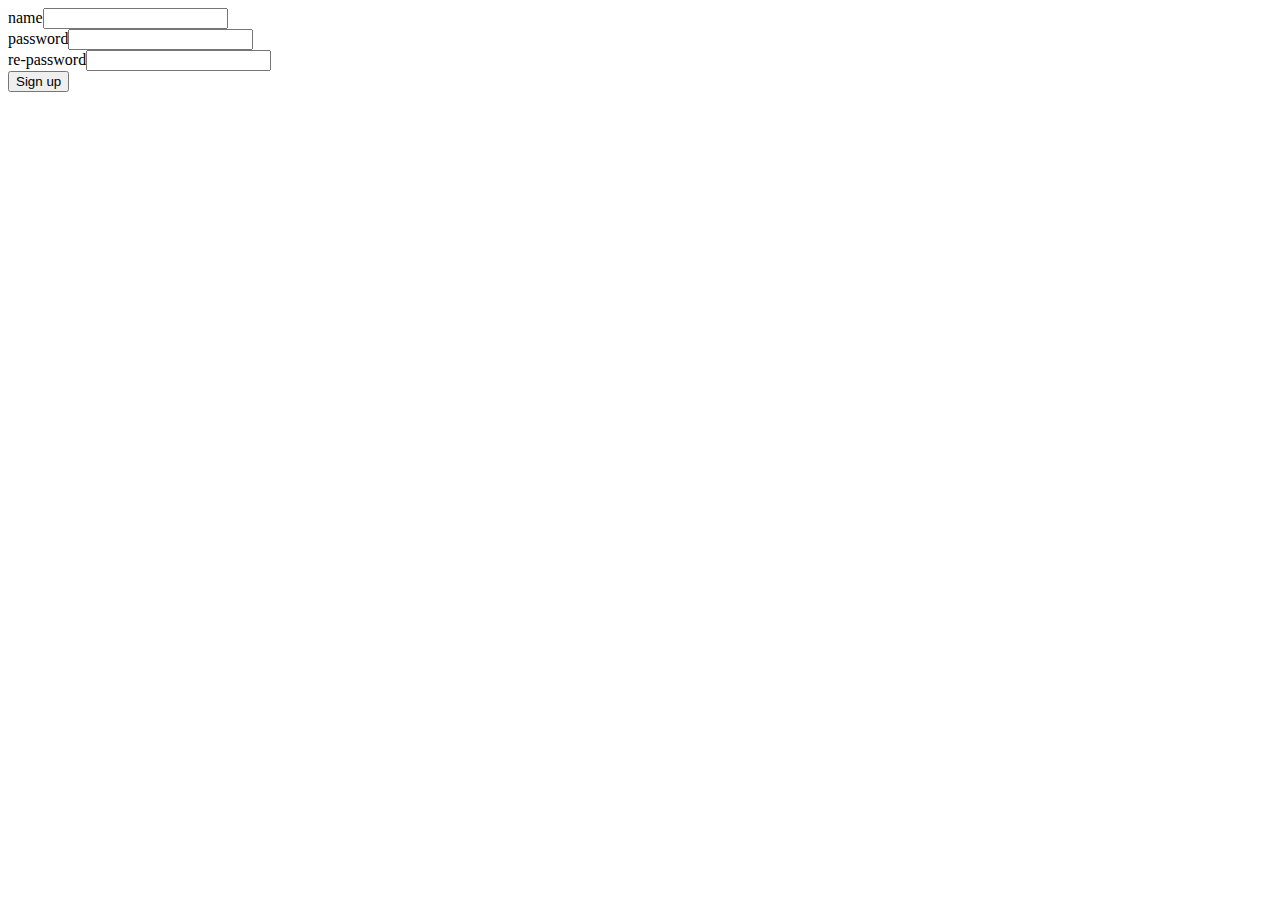
<file: nabar.html>
<!DOCTYPE html>
<html>
<head>
    <meta charset="utf-8">
    <meta name="viewport" content="width=device-width, initial-scale=1">
    <title></title>

</head>
<body>
        <form>
            name<input type="text" name="" id="nm"><br>
            password<input type="password" name="" id="p1"><br>
            re-password<input type="password" name="" id="p2"><br>
            <button onclick="show()">Sign up</button><br>
        </form>

        <script>
            function show()
            {
              var nm = document.getElementById('nm').value;
               var p1 = document.getElementById('p1').value;
                var p2 = document.getElementById('p2').value;
                 var pwd =/^((?=.*[a-z])(?=.*[A-Z])(?=.*[0-9])(?=.*[@#*])){8,}/;
                 var name =/^[a-zA-Z]+$/;

                 if(nm=='')
                 {
                    alert('please enter name ');
                 }
                 else if(!nm.match(name))
                 {
                    aler('name must contain alphabet only');
                 }
                 else if(p1!=p2)
                 {
                    alert('password missmatch');
                 }
                 else if(!p1.match(pwd))
                 {
                    alert('password must contain 1 lower case 1 upper case 1 special simbol');
                 }
            }
        </script>

</body>
</html>
</file>
